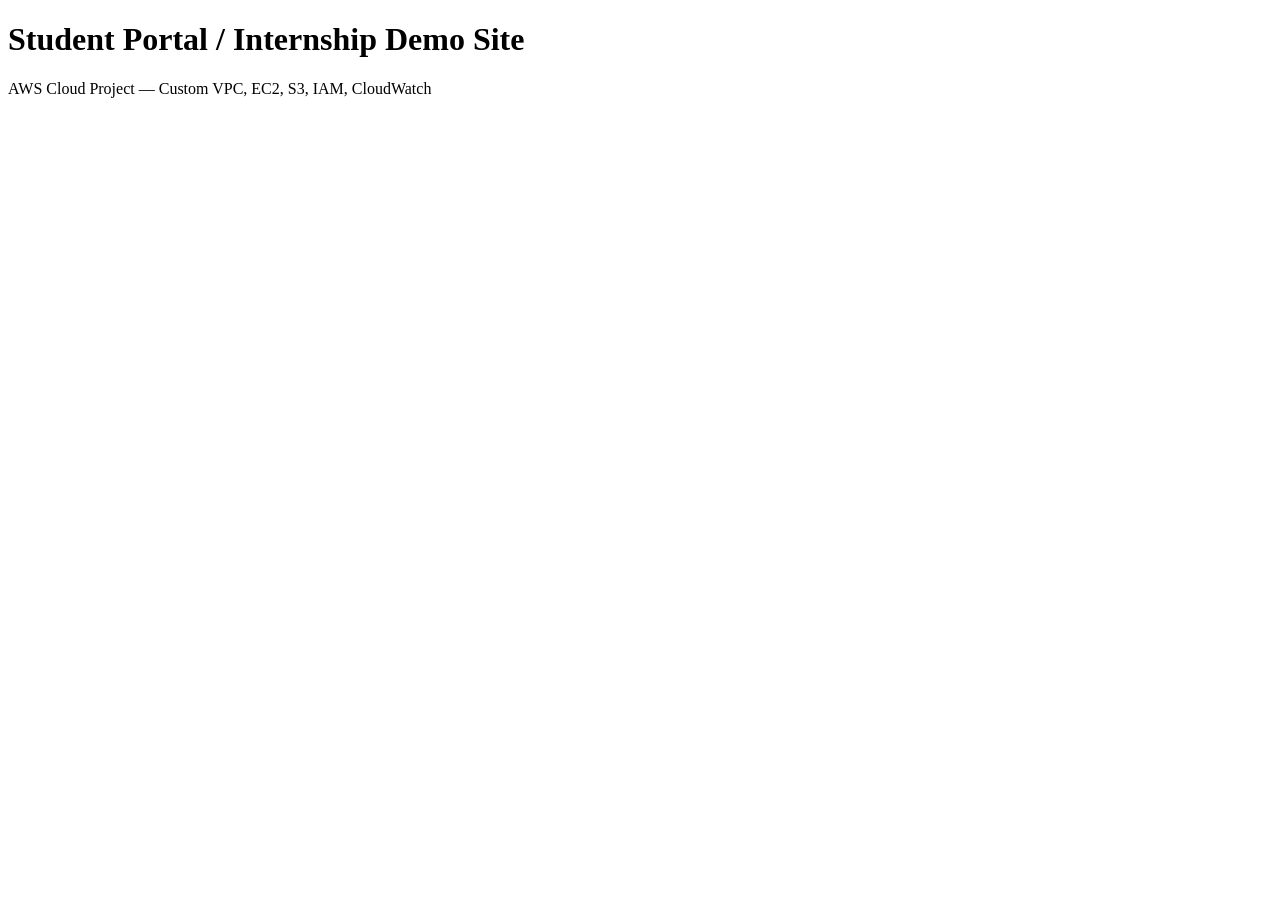
<file: aws-internship-project/app/index.html>
<!DOCTYPE html>
<html>
<head><title>Internship Portal</title></head>
<body>
  <h1>Student Portal / Internship Demo Site</h1>
  <p>AWS Cloud Project — Custom VPC, EC2, S3, IAM, CloudWatch</p>
</body>
</html>
</file>
